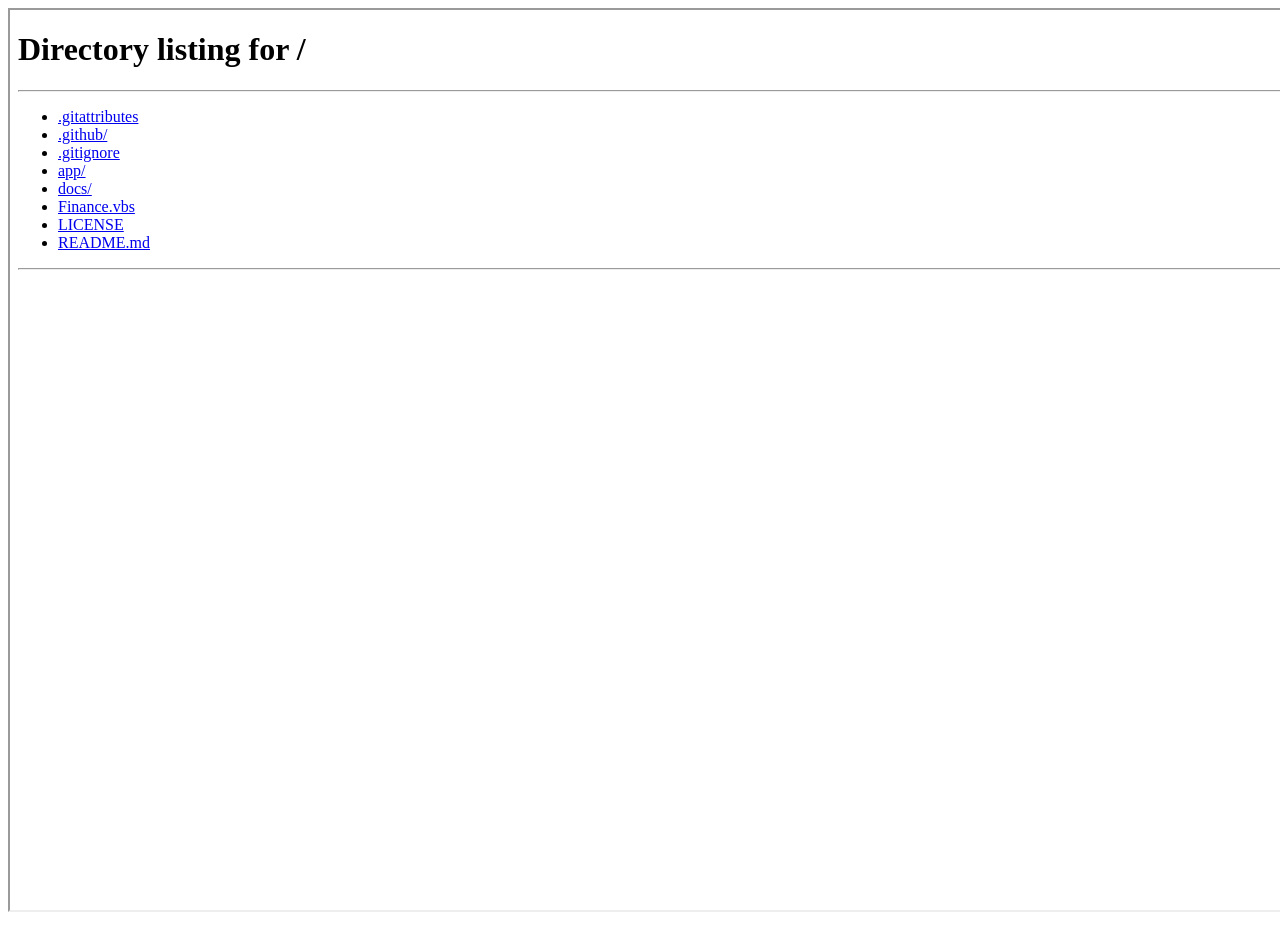
<file: app/tests/browser_selftest.html>
<!-- Browser self-test. Drives every form and WRITES test data, so only run it against demo data:
     python app/seed_demo.py <demo.db> --today 2026-11-19
     then start the server with FINANCE_DB=<demo.db> FINANCE_PORT=8799 FINANCE_TODAY=2026-11-19,
     copy this file into app/static/, open http://localhost:8799/static/browser_selftest.html, then remove it. -->
<!doctype html>
<html><body>
<iframe id="f" src="/" style="width:1300px;height:900px"></iframe>
<pre id="out"></pre>
<script>
const out = document.getElementById('out');
const log = m => { out.textContent += m + '\n'; };
const f = document.getElementById('f');
const wait = ms => new Promise(r => setTimeout(r, ms));
const errors = [];
f.addEventListener('load', async () => {
  const w = f.contentWindow, d = f.contentDocument;
  w.addEventListener('error', e => errors.push(e.message));
  w.addEventListener('unhandledrejection', e => errors.push('promise: ' + (e.reason && e.reason.message)));
  const modalEl = () => d.querySelector('.modal-back:last-of-type');
  const field = (label) => {
    const lab = [...modalEl().querySelectorAll('label.f')].find(l => l.textContent.trim().startsWith(label));
    if (!lab) throw new Error('no field ' + label);
    return lab.querySelector('input, select, textarea');
  };
  const fill = (label, value) => {
    const el = field(label);
    if (el.tagName === 'SELECT') {
      const opt = [...el.options].find(o => o.textContent === value || o.value === String(value));
      if (!opt) throw new Error(`no option ${value} in ${label}`);
      el.value = opt.value;
    } else if (el.type === 'checkbox') el.checked = !!value;
    else el.value = value;
  };
  const click = text => {
    const b = [...modalEl().querySelectorAll('button')].find(x => x.textContent.trim() === text);
    if (!b) throw new Error('no button ' + text);
    b.click();
  };
  const api = p => fetch('/api/' + p).then(r => r.json());
  const step = async (name, fn) => {
    try { await fn(); await wait(500); const err = d.querySelector('.modal .err'); if (err && err.textContent) throw new Error('form error: ' + err.textContent); log('PASS ' + name); }
    catch (e) { log('FAIL ' + name + ': ' + e.message); d.querySelectorAll('.modal-back').forEach(m => m.remove()); }
  };
  await wait(1000);
  for (const pg of ['home', 'month', 'shifts', 'spending', 'income', 'budget', 'debts', 'savings', 'accounts', 'insights', 'settings']) {
    w.location.hash = '#/' + pg; await wait(700);
    const bad = d.querySelector('main .banner.bad:not(.mt)');
    log((d.querySelector('main h1') ? 'PASS page ' : 'FAIL page ') + pg + (bad && !/plan|pace/.test(bad.textContent) ?' ERROR ' + bad.textContent : ''));
  }
  await step('add spending via form', async () => {
    w.txForm(); await wait(200);
    fill('Amount', '12.34'); fill('Description', 'Selftest groceries'); fill('Category', 'Groceries'); fill('Paid with', 'Checking');
    click('Save'); await wait(600);
    const rows = await api('t/transactions?month=2026-11');
    if (!rows.some(r => r.description === 'Selftest groceries' && r.cat_name === 'Groceries')) throw new Error('not saved');
  });
  await step('log shift via form', async () => {
    w.shiftForm(); await wait(200);
    fill('Date', '2026-11-12'); fill('Shift', 'Night'); fill('Hours', '6'); fill('Cash tips', '222');
    click('Save'); await wait(600);
    const rows = await api('t/shifts?month=2026-11');
    if (!rows.some(r => r.date === '2026-11-12' && r.tips === 222)) throw new Error('not saved');
  });
  await step('add income via form', async () => {
    w.incomeForm(); await wait(200);
    fill('Amount', '40'); fill('Type', 'Gift'); fill('Description', 'Selftest gift');
    click('Save'); await wait(600);
    if (!(await api('t/income?month=2026-11')).some(r => r.description === 'Selftest gift')) throw new Error('not saved');
  });
  let subId;
  await step('add subscription via form', async () => {
    w.itemForm({}, 'Subscription'); await wait(200);
    fill('Name', 'Hulu'); fill('Monthly amount', '9.99'); fill('Due day', '22'); fill('Group', 'Wants');
    click('Save'); await wait(600);
    const it = (await api('lists')).budget_items.find(i => i.name === 'Hulu');
    if (!it || it.kind !== 'Subscription' || it.amount !== 9.99) throw new Error('not saved');
    subId = it.id;
  });
  await step('delete subscription (no history)', async () => {
    const rec = (await api('lists')).budget_items.find(i => i.id === subId);
    w.removeRecord('budget_items', rec); await wait(500);
    click('Delete'); await wait(700);
    if ((await api('lists')).budget_items.some(i => i.id === subId)) throw new Error('still there');
  });
  await step('add + archive account with history', async () => {
    w.accountForm(); await wait(200);
    fill('Name', 'Selftest Bank'); fill('Balance', '100');
    click('Save'); await wait(600);
    const a = (await api('lists')).accounts.find(x => x.name === 'Selftest Bank');
    await fetch('/api/t/transactions', { method: 'POST', headers: { 'Content-Type': 'application/json' },
      body: JSON.stringify({ date: '2026-11-12', amount: 5, cat_type: 'item', cat_id: 7, src_type: 'account', src_id: a.id }) });
    w.removeRecord('accounts', a); await wait(500);
    click('Archive'); await wait(700);
    if (!(await api('lists')).accounts.find(x => x.id === a.id).archived) throw new Error('not archived');
  });
  await step('add goal via form', async () => {
    w.fundForm(); await wait(200);
    fill('Name', 'Selftest Goal'); fill('Kind', 'Goal (one-time target)'); fill('Target', '600'); fill('Target date', '2027-02-01');
    fill('Kept in account', 'High-Yield Savings');
    click('Save'); await wait(600);
    const g = (await api('overview')).funds.find(x => x.name === 'Selftest Goal');
    if (!g || g.held_at_name !== 'High-Yield Savings') throw new Error('not saved / not linked');
  });
  await step('add debt via form', async () => {
    w.debtForm(); await wait(200);
    fill('Name', 'Selftest Card'); fill('APR', '19.99'); fill('Minimum', '35'); fill('Balance', '400');
    click('Save'); await wait(600);
    if (!(await api('overview')).debts.find(x => x.name === 'Selftest Card' && Math.abs(x.balance - 400) < .01)) throw new Error('not saved');
  });
  await step('fix balance form', async () => {
    const a = (await api('lists')).accounts.find(x => x.name === 'Cash');
    w.fixBalanceForm('accounts', a, 0); await wait(200);
    fill('Real balance', '85.5');
    click('Update balance'); await wait(600);
    const c = (await api('overview')).accounts.find(x => x.name === 'Cash');
    if (Math.abs(c.balance - 85.5) > .01) throw new Error('balance ' + c.balance);
  });
  await step('month override input', async () => {
    w.location.hash = '#/month/2026-11'; await wait(900);
    const row = [...d.querySelectorAll('tbody tr')].find(tr => tr.firstChild && tr.firstChild.textContent === 'Gas');
    const inp = row.querySelector('input.cell');
    inp.value = '260'; inp.dispatchEvent(new Event('change')); await wait(900);
    const ln = (await api('month?m=2026-11')).sections[0].lines.find(l => l.name === 'Gas');
    if (ln.budget !== 260) throw new Error('budget ' + ln.budget);
  });
  await step('shift quick tip entry', async () => {
    await fetch('/api/t/shifts', { method: 'POST', headers: { 'Content-Type': 'application/json' }, body: JSON.stringify({ date: '2026-11-11', type_id: 1 }) });
    w.location.hash = '#/home'; await wait(300); w.location.hash = '#/shifts'; await wait(900);
    const btn = [...d.querySelectorAll('button')].find(b => b.textContent === 'Save tips');
    const tr = btn.closest('tr'); tr.querySelectorAll('input')[1].value = '177'; btn.click(); await wait(900);
    if (!(await api('t/shifts?month=2026-11')).some(r => r.tips === 177)) throw new Error('not saved');
  });
  await step('plan schedule form', async () => {
    w.scheduleForm('2027-01'); await wait(200);
    const sels = modalEl().querySelectorAll('.weekpick select');
    sels[0].value = sels[0].options[1].value; sels[4].value = sels[4].options[2].value;
    click('Add shifts'); await wait(800);
    const n = (await api('t/shifts?month=2027-01')).length;
    if (n < 8) throw new Error('only ' + n);
  });
  await step('settings save', async () => {
    w.location.hash = '#/settings'; await wait(800);
    const before = (await api('lists')).settings.goal;
    const inp = d.querySelector('main input[type=number]'); inp.value = '3600';
    [...d.querySelectorAll('main button')].find(b => b.textContent === 'Save settings').click(); await wait(800);
    if ((await api('lists')).settings.goal !== 3600) throw new Error('not saved');
    await fetch('/api/settings', { method: 'PUT', headers: { 'Content-Type': 'application/json' }, body: JSON.stringify({ goal: before }) });
  });
  log(errors.length ? 'JS ERRORS: ' + errors.join(' | ') : 'PASS no JS errors');
  log('DONE');
});
</script>
</body></html>
</file>
